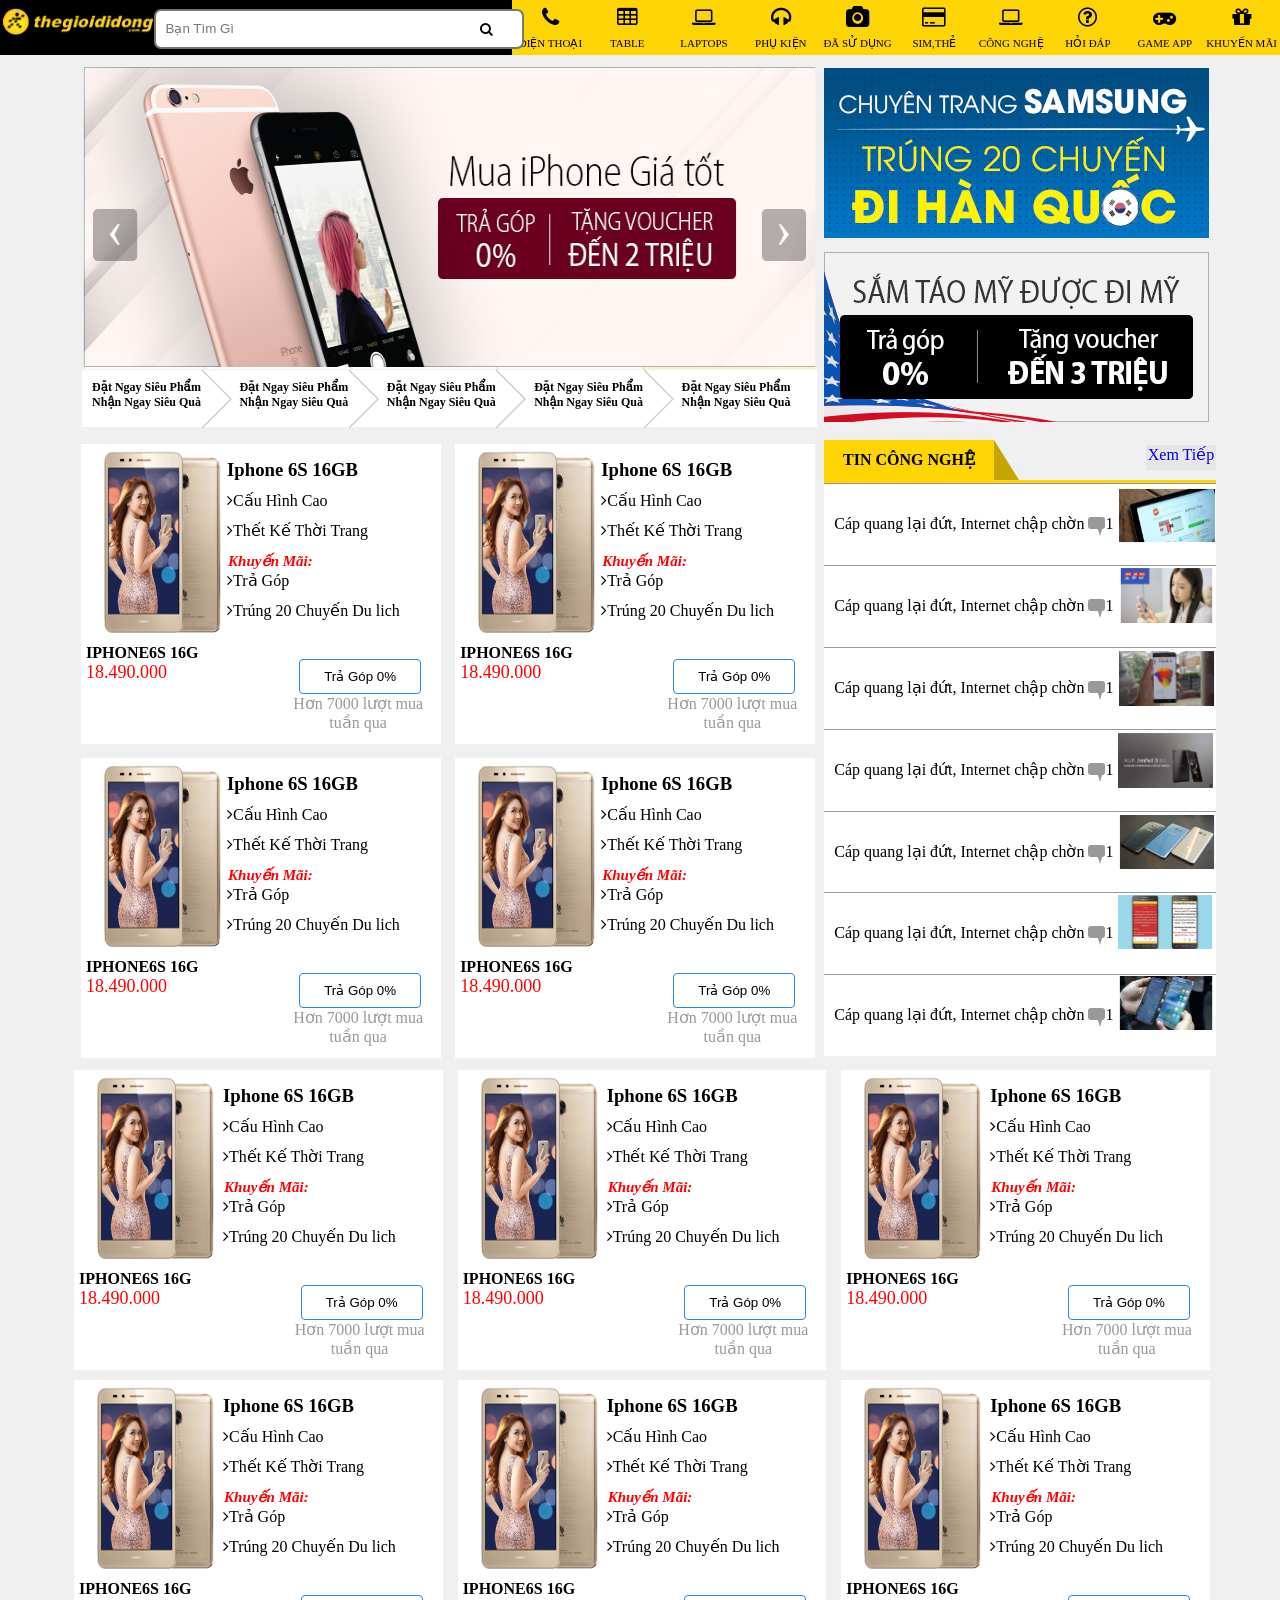
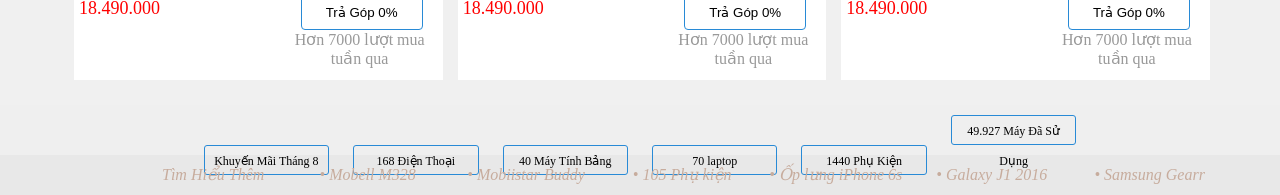
<file: index.html>
<!DOCTYPE html>
<html>

<head>
    <meta charset="utf-8">
    <meta name="viewport" content="width = device - width, initial-scale = 1.0">
    <title>The Gioi DD</title>
    <link rel="stylesheet" href="font-awesome-4.6.3/css/font-awesome.min.css">
    <link rel="stylesheet" href="main.css">
</head>

<body>
    <header id="main-header">
        <nav id="sub-main-header">
            <div id="left-header">
                <div id="logo">
                    <a href="#"><img src="img/logo.png"></a>
                </div>
                <div id="search-box">
                    <input id="sub-sear-box" type="text" placeholder="Bạn Tìm Gì">
                    <button type="submit"><i class="fa fa-search"></i></button>
                </div>
            </div>
            <div id="right-header">
                <a href="#">
                    <ul>
                        <li><i class="fa fa-phone"></i>ĐIỆN THOẠI</li>
                        <li><i class="fa fa-table"></i>TABLE </li>
                        <li><i class="fa fa-laptop"></i>LAPTOPS </li>
                        <li><i class="fa fa-headphones"></i>PHỤ KIỆN</li>
                        <li><i class="fa fa-camera"></i>ĐÃ SỬ DỤNG </li>
                        <li><i class="fa fa-credit-card"></i>SIM,THẺ </li>
                        <li><i class="fa fa-laptop"></i>CÔNG NGHỆ</li>
                        <li><i class="fa fa-question-circle-o"></i>HỎI ĐÁP
                        </li>
                        <li><i class="fa fa-gamepad"></i>GAME APP</li>
                        <li><i class="fa fa-gift"></i>KHUYẾN MÃI </li>
                    </ul>
                </a>
            </div>
        </nav>
    </header>
    <section id="main-body">
        <section>
            <nav id="left-body">
                <section id="body-hearder">
                    <div id="left-body-hearder">
                        <img src="img/headerphone.jpg">
                        <img src="img/clip1.png">
                        <img src="img/clip2.png">
                        <img src="img/clip3.png">
                        <img src="img/clip4.png">
                    </div>
                    <div id="sub-left-body-hearder">
                        <ul>

                            <li>
                                <h3>Đặt Ngay Siêu Phẩm Nhận Ngay Siêu Quà  </h3>
                                <i class="arrowbar"></i>

                            </li>

                            <li>
                                <h3>Đặt Ngay Siêu Phẩm Nhận Ngay Siêu Quà  </h3>
                                <i class="arrowbar"></i>

                            </li>

                            <li>
                                <h3>Đặt Ngay Siêu Phẩm Nhận Ngay Siêu Quà  </h3>
                                <i class="arrowbar"></i>

                            </li>

                            <li>
                                <h3>Đặt Ngay Siêu Phẩm Nhận Ngay Siêu Quà  </h3>
                                <i class="arrowbar"></i>

                            </li>

                            <li>
                                <h3>Đặt Ngay Siêu Phẩm Nhận Ngay Siêu Quà  </h3>

                            </li>
                        </ul>
                    </div>
                </section>
                <section id="body-product">
                    <div class="box-product">
                        <div class="sub-left-box-product">
                            <div>
                                <img src="img/phone_huwei.png">
                                <h3>IPHONE6S 16G</h3>
                                <Span>18.490.000</Span>
                            </div>
                        </div>
                        <div class="sub-right-box-product">
                            <h3>Iphone 6S 16GB</h3>
                            <ul>
                                <li><i class="	fa fa-angle-right"></i>Cấu Hình Cao</li>
                                <li><i class="	fa fa-angle-right"></i>Thết Kế Thời Trang<i></i></li>
                                <h3 class="self">Khuyến Mãi:</h3>
                                <li><i class="	fa fa-angle-right"></i>Trả Góp<i></i></li>
                                <li><i class="	fa fa-angle-right"></i>Trúng 20 Chuyến Du lich<i></i></li>
                            </ul>
                        </div>
                        <button style="button">Trả Góp 0%</button>
                        <label>Hơn 7000 lượt mua tuần qua</label>

                        <figure class="phone-box-hover">
                            <h3>Iphone 6S 16GB</h3>
                            <strong>18.490.000</strong>
                            <div>
                            </div>

                            <span>Màn Hình: HD 5.2 inches</span>
                            <span>HĐD: IOS 9</span>
                            <span>CPU: 2 Nhân Ram 2GB</span>
                            <span>Camera 12 MP, Sim Nano</span>
                            <span>Dung lượng pin: 3000 mAp</span>
                            <label class="label-hover">So sánh với....</label>
                        </figure>

                    </div>


                    <!--                2 -->
                    <div class="box-product">
                        <div class="sub-left-box-product">
                            <div>
                                <img src="img/phone_huwei.png">
                                <h3>IPHONE6S 16G</h3>
                                <span>18.490.000</span>
                            </div>
                        </div>
                        <div class="sub-right-box-product">
                            <h3>Iphone 6S 16GB</h3>
                            <ul>
                                <li><i class="	fa fa-angle-right"></i>Cấu Hình Cao</li>
                                <li><i class="	fa fa-angle-right"></i>Thết Kế Thời Trang<i></i></li>
                                <h3 class="self">Khuyến Mãi:</h3>
                                <li><i class="	fa fa-angle-right"></i>Trả Góp<i></i></li>
                                <li><i class="	fa fa-angle-right"></i>Trúng 20 Chuyến Du lich<i></i></li>
                            </ul>
                        </div>
                        <button style="button">Trả Góp 0%</button>
                        <label>Hơn 7000 lượt mua tuần qua</label>

                        <figure class="phone-box-hover">
                            <h3>Iphone 6S 16GB</h3>
                            <strong>18.490.000</strong>
                            <div>
                            </div>

                            <span>Màn Hình: HD 5.2 inches</span>
                            <span>HĐD: IOS 9</span>
                            <span>CPU: 2 Nhân Ram 2GB</span>
                            <span>Camera 12 MP, Sim Nano</span>
                            <span>Dung lượng pin: 3000 mAp</span>
                            <label class="label-hover">So sánh với....</label>
                        </figure>

                    </div>
                    <!--                3-->
                    <div class="box-product">
                        <div class="sub-left-box-product">
                            <div>
                                <img src="img/phone_huwei.png">
                                <h3>IPHONE6S 16G</h3>
                                <Span>18.490.000</Span>
                            </div>
                        </div>
                        <div class="sub-right-box-product">
                            <h3>Iphone 6S 16GB</h3>
                            <ul>
                                <li><i class="	fa fa-angle-right"></i>Cấu Hình Cao</li>
                                <li><i class="	fa fa-angle-right"></i>Thết Kế Thời Trang<i></i></li>
                                <h3 class="self">Khuyến Mãi:</h3>
                                <li><i class="	fa fa-angle-right"></i>Trả Góp<i></i></li>
                                <li><i class="	fa fa-angle-right"></i>Trúng 20 Chuyến Du lich<i></i></li>
                            </ul>
                        </div>
                        <button style="button">Trả Góp 0%</button>
                        <label>Hơn 7000 lượt mua tuần qua</label>

                        <figure class="phone-box-hover">
                            <h3>Iphone 6S 16GB</h3>
                            <strong>18.490.000</strong>
                            <div>
                            </div>

                            <span>Màn Hình: HD 5.2 inches</span>
                            <span>HĐD: IOS 9</span>
                            <span>CPU: 2 Nhân Ram 2GB</span>
                            <span>Camera 12 MP, Sim Nano</span>
                            <span>Dung lượng pin: 3000 mAp</span>
                            <label class="label-hover">So sánh với....</label>
                        </figure>

                    </div>
                    <!--                4-->
                    <div class="box-product">
                        <div class="sub-left-box-product">
                            <div>
                                <img src="img/phone_huwei.png">
                                <h3>IPHONE6S 16G</h3>
                                <Span>18.490.000</Span>
                            </div>
                        </div>
                        <div class="sub-right-box-product">
                            <h3>Iphone 6S 16GB</h3>
                            <ul>
                                <li><i class="	fa fa-angle-right"></i>Cấu Hình Cao</li>
                                <li><i class="	fa fa-angle-right"></i>Thết Kế Thời Trang<i></i></li>
                                <h3 class="self">Khuyến Mãi:</h3>
                                <li><i class="	fa fa-angle-right"></i>Trả Góp<i></i></li>
                                <li><i class="	fa fa-angle-right"></i>Trúng 20 Chuyến Du lich<i></i></li>
                            </ul>
                        </div>
                        <button style="button">Trả Góp 0%</button>
                        <label>Hơn 7000 lượt mua tuần qua</label>

                        <figure class="phone-box-hover">
                            <h3>Iphone 6S 16GB</h3>
                            <strong>18.490.000</strong>
                            <div>
                            </div>

                            <span>Màn Hình: HD 5.2 inches</span>
                            <span>HĐD: IOS 9</span>
                            <span>CPU: 2 Nhân Ram 2GB</span>
                            <span>Camera 12 MP, Sim Nano</span>
                            <span>Dung lượng pin: 3000 mAp</span>
                            <label class="label-hover">So sánh với....</label>
                        </figure>

                    </div>

                </section>

            </nav>
            <nav id="right-body">
                <section id = "quancao">
                    <img src="img/quancao.png">
                    <div id="effect"><img src="img/quangcao2.png"></div>
                </section>
                <aside>
                    <div id="news">
                        <span id="right-body-sub">
                <h3>TIN CÔNG NGHỆ</h3>
                        <b></b>
                <a href="#">Xem Tiếp</a>
                    </span>
                        <div class="top-right-body">
                            <div class="image">
                                <img src="img/h1.png">
                                <a>Cáp quang lại đứt, Internet chập chờn <div></div>1</a>
                            </div>
                            <div class="sub"></div>
                        </div>
                        <div class="top-right-body">
                            <div class="image">
                                <img src="img/h2.png">
                                <a>Cáp quang lại đứt, Internet chập chờn <div></div>1</a>
                            </div>
                            <div class="sub"></div>
                        </div>
                        <div class="top-right-body">
                            <div class="image">
                                <img src="img/h3.png">
                                <a>Cáp quang lại đứt, Internet chập chờn <div></div>1</a>
                            </div>
                            <div class="sub"></div>
                        </div>
                        <div class="top-right-body">
                            <div class="image">
                                <img src="img/h4.png">
                                <a>Cáp quang lại đứt, Internet chập chờn <div></div>1</a>
                            </div>
                            <div class="sub"></div>
                        </div>
                        <div class="top-right-body">
                            <div class="image">
                                <img src="img/h5.png">
                                <a>Cáp quang lại đứt, Internet chập chờn <div></div>1</a>
                            </div>
                            <div class="sub"></div>
                        </div>
                        <div class="top-right-body">
                            <div class="image">
                                <img src="img/h6.png">
                                <a>Cáp quang lại đứt, Internet chập chờn <div></div>1</a>
                            </div>
                            <div class="sub"></div>
                        </div>
                        <div class="top-right-body">
                            <div class="image">
                                <img src="img/h7.png">
                                <a>Cáp quang lại đứt, Internet chập chờn <div></div>1</a>
                            </div>
                            <div class="sub"></div>
                        </div>
                    </div>
                </aside>
            </nav>
        </section>
        <section id="button-body">
            <div class="box-product">
                <div class="sub-left-box-product">
                    <div>
                        <img src="img/phone_huwei.png">
                        <h3>IPHONE6S 16G</h3>
                        <Span>18.490.000</Span>
                    </div>
                </div>
                <div class="sub-right-box-product">
                    <h3>Iphone 6S 16GB</h3>
                    <ul>
                        <li><i class="	fa fa-angle-right"></i>Cấu Hình Cao</li>
                        <li><i class="	fa fa-angle-right"></i>Thết Kế Thời Trang<i></i></li>
                        <h3 class="self">Khuyến Mãi:</h3>
                        <li><i class="	fa fa-angle-right"></i>Trả Góp<i></i></li>
                        <li><i class="	fa fa-angle-right"></i>Trúng 20 Chuyến Du lich<i></i></li>
                    </ul>
                </div>
                <button style="button">Trả Góp 0%</button>
                <label>Hơn 7000 lượt mua tuần qua</label>

                <figure class="phone-box-hover">
                    <h3>Iphone 6S 16GB</h3>
                    <strong>18.490.000</strong>
                    <div>
                    </div>

                    <span>Màn Hình: HD 5.2 inches</span>
                    <span>HĐD: IOS 9</span>
                    <span>CPU: 2 Nhân Ram 2GB</span>
                    <span>Camera 12 MP, Sim Nano</span>
                    <span>Dung lượng pin: 3000 mAp</span>
                    <label class="label-hover">So sánh với....</label>
                </figure>

            </div>
            <div class="box-product">
                <div class="sub-left-box-product">
                    <div>
                        <img src="img/phone_huwei.png">
                        <h3>IPHONE6S 16G</h3>
                        <Span>18.490.000</Span>
                    </div>
                </div>
                <div class="sub-right-box-product">
                    <h3>Iphone 6S 16GB</h3>
                    <ul>
                        <li><i class="	fa fa-angle-right"></i>Cấu Hình Cao</li>
                        <li><i class="	fa fa-angle-right"></i>Thết Kế Thời Trang<i></i></li>
                        <h3 class="self">Khuyến Mãi:</h3>
                        <li><i class="	fa fa-angle-right"></i>Trả Góp<i></i></li>
                        <li><i class="	fa fa-angle-right"></i>Trúng 20 Chuyến Du lich<i></i></li>
                    </ul>
                </div>
                <button style="button">Trả Góp 0%</button>
                <label>Hơn 7000 lượt mua tuần qua</label>

                <figure class="phone-box-hover">
                    <h3>Iphone 6S 16GB</h3>
                    <strong>18.490.000</strong>
                    <div>
                    </div>

                    <span>Màn Hình: HD 5.2 inches</span>
                    <span>HĐD: IOS 9</span>
                    <span>CPU: 2 Nhân Ram 2GB</span>
                    <span>Camera 12 MP, Sim Nano</span>
                    <span>Dung lượng pin: 3000 mAp</span>
                    <label class="label-hover">So sánh với....</label>
                </figure>

            </div>
            <div class="box-product">
                <div class="sub-left-box-product">
                    <div>
                        <img src="img/phone_huwei.png">
                        <h3>IPHONE6S 16G</h3>
                        <Span>18.490.000</Span>
                    </div>
                </div>
                <div class="sub-right-box-product">
                    <h3>Iphone 6S 16GB</h3>
                    <ul>
                        <li><i class="	fa fa-angle-right"></i>Cấu Hình Cao</li>
                        <li><i class="	fa fa-angle-right"></i>Thết Kế Thời Trang<i></i></li>
                        <h3 class="self">Khuyến Mãi:</h3>
                        <li><i class="	fa fa-angle-right"></i>Trả Góp<i></i></li>
                        <li><i class="	fa fa-angle-right"></i>Trúng 20 Chuyến Du lich<i></i></li>
                    </ul>
                </div>
                <button style="button">Trả Góp 0%</button>
                <label>Hơn 7000 lượt mua tuần qua</label>

                <figure class="phone-box-hover">
                    <h3>Iphone 6S 16GB</h3>
                    <strong>18.490.000</strong>
                    <div>
                    </div>

                    <span>Màn Hình: HD 5.2 inches</span>
                    <span>HĐD: IOS 9</span>
                    <span>CPU: 2 Nhân Ram 2GB</span>
                    <span>Camera 12 MP, Sim Nano</span>
                    <span>Dung lượng pin: 3000 mAp</span>
                    <label class="label-hover">So sánh với....</label>
                </figure>

            </div>
            <div class="box-product">
                <div class="sub-left-box-product">
                    <div>
                        <img src="img/phone_huwei.png">
                        <h3>IPHONE6S 16G</h3>
                        <Span>18.490.000</Span>
                    </div>
                </div>
                <div class="sub-right-box-product">
                    <h3>Iphone 6S 16GB</h3>
                    <ul>
                        <li><i class="	fa fa-angle-right"></i>Cấu Hình Cao</li>
                        <li><i class="	fa fa-angle-right"></i>Thết Kế Thời Trang<i></i></li>
                        <h3 class="self">Khuyến Mãi:</h3>
                        <li><i class="	fa fa-angle-right"></i>Trả Góp<i></i></li>
                        <li><i class="	fa fa-angle-right"></i>Trúng 20 Chuyến Du lich<i></i></li>
                    </ul>
                </div>
                <button style="button">Trả Góp 0%</button>
                <label>Hơn 7000 lượt mua tuần qua</label>

                <figure class="phone-box-hover">
                    <h3>Iphone 6S 16GB</h3>
                    <strong>18.490.000</strong>
                    <div>
                    </div>

                    <span>Màn Hình: HD 5.2 inches</span>
                    <span>HĐD: IOS 9</span>
                    <span>CPU: 2 Nhân Ram 2GB</span>
                    <span>Camera 12 MP, Sim Nano</span>
                    <span>Dung lượng pin: 3000 mAp</span>
                    <label class="label-hover">So sánh với....</label>
                </figure>

            </div>
            <div class="box-product">
                <div class="sub-left-box-product">
                    <div>
                        <img src="img/phone_huwei.png">
                        <h3>IPHONE6S 16G</h3>
                        <Span>18.490.000</Span>
                    </div>
                </div>
                <div class="sub-right-box-product">
                    <h3>Iphone 6S 16GB</h3>
                    <ul>
                        <li><i class="	fa fa-angle-right"></i>Cấu Hình Cao</li>
                        <li><i class="	fa fa-angle-right"></i>Thết Kế Thời Trang<i></i></li>
                        <h3 class="self">Khuyến Mãi:</h3>
                        <li><i class="	fa fa-angle-right"></i>Trả Góp<i></i></li>
                        <li><i class="	fa fa-angle-right"></i>Trúng 20 Chuyến Du lich<i></i></li>
                    </ul>
                </div>
                <button style="button">Trả Góp 0%</button>
                <label>Hơn 7000 lượt mua tuần qua</label>

                <figure class="phone-box-hover">
                    <h3>Iphone 6S 16GB</h3>
                    <strong>18.490.000</strong>
                    <div>
                    </div>

                    <span>Màn Hình: HD 5.2 inches</span>
                    <span>HĐD: IOS 9</span>
                    <span>CPU: 2 Nhân Ram 2GB</span>
                    <span>Camera 12 MP, Sim Nano</span>
                    <span>Dung lượng pin: 3000 mAp</span>
                    <label class="label-hover">So sánh với....</label>
                </figure>

            </div>
            <div class="box-product">
                <div class="sub-left-box-product">
                    <div>
                        <img src="img/phone_huwei.png">
                        <h3>IPHONE6S 16G</h3>
                        <Span>18.490.000</Span>
                    </div>
                </div>
                <div class="sub-right-box-product">
                    <h3>Iphone 6S 16GB</h3>
                    <ul>
                        <li><i class="	fa fa-angle-right"></i>Cấu Hình Cao</li>
                        <li><i class="	fa fa-angle-right"></i>Thết Kế Thời Trang<i></i></li>
                        <h3 class="self">Khuyến Mãi:</h3>
                        <li><i class="	fa fa-angle-right"></i>Trả Góp<i></i></li>
                        <li><i class="	fa fa-angle-right"></i>Trúng 20 Chuyến Du lich<i></i></li>
                    </ul>
                </div>
                <button style="button">Trả Góp 0%</button>
                <label>Hơn 7000 lượt mua tuần qua</label>

                <figure class="phone-box-hover">
                    <h3>Iphone 6S 16GB</h3>
                    <strong>18.490.000</strong>
                    <div>
                    </div>

                    <span>Màn Hình: HD 5.2 inches</span>
                    <span>HĐD: IOS 9</span>
                    <span>CPU: 2 Nhân Ram 2GB</span>
                    <span>Camera 12 MP, Sim Nano</span>
                    <span>Dung lượng pin: 3000 mAp</span>
                    <label class="label-hover">So sánh với....</label>
                </figure>

            </div>
        </section>
    </section>
    <footer>
        <div id="button-footer">
            <a>Khuyến Mãi Tháng 8</a>
            <a>168 Điện Thoại</a>
            <a>40 Máy Tính Bảng</a>
            <a>70 laptop</a>
            <a>1440 Phụ Kiện</a>
            <a>49.927 Máy Đã Sử Dụng</a>
        </div>
        <div id="last-footer">
            <ul>
                <li>
                    <a href="#">Tìm Hiểu Thêm   </a>
                </li>
                <li>
                    <a href="#">• Mobell M328</a>
                </li>
                <li>
                    <a href="#">• Mobiistar Buddy</a>
                </li>
                <li>
                    <a href="#">• 105 Phụ kiện</a>
                </li>
                <li>
                    <a href="#">• Ốp lưng iPhone 6s</a>
                </li>
                <li>
                    <a href="#">• Galaxy J1 2016</a>
                </li>
                <li>
                    <a href="#">•  Samsung Gearr</a>
                </li>
            </ul>
        </div>
    </footer>

</body>

</html>
</file>
<file: main.css>
*,
html {
    margin: 0;
    padding: 0;
    box-sizing: border-box;
}

body {
    width: 100%;
    font-family: serif, sans-serif;
    background-color: #f0f0f0;
}

header,
aside,
section {
    display: block;
}

a,
li {
    text-decoration: none;
    list-style-type: none;
}

#main-header {
    width: 100%;
    display: block;
    height: 55px;
    background-color: #fdd504;
}

#main-header #sub-main-header {
    width: 80%;
    display: inline;
    height: 100%;
    text-align: center;
    margin-left: auto;
    margin-right: auto;
}

#main-header:after {
    content: "";
    display: block;
    clear: both;
}

#left-header {
    width: 40%;
    height: 100%;
    background-color: black;
    line-height: 55px;
    display: inline-block;
    float: left;
}

div#logo {
    width: 30%;
}

div#logo img {
    float: left;
    vertical-align: middle;
    width: 100%;
    height: 100%;
    margin-top: 6px;
}

div#search-box {
    width: 70%;
    margin: auto;
    float: left;
    vertical-align: middle;
    height: 20px;
    position: relative;
}

#sub-sear-box {
    border-style: solid;
    border-radius: 7px;
    display: inline-block;
    height: 40px;
    width: 370px;
    text-indent: 10px;
    cursor: auto;
}

div#search-box button {
    position: absolute;
    top: 11px;
    left: 85%;
    width: 55px;
    background-color: white;
    color: black;
    border: 0;
    height: 36px;
    border-bottom-right-radius: 7px;
    border-top-right-radius: 7px;
}

#search-box:hover button {
    background-color: #fdd504;
}

#right-header {
    width: 60%;
    display: inline-block;
}

#right-header ul {
    width: 100%;
    height: 55px;
    float: left;
    display: inline;
}

#right-header a ul li:hover {
    background-color: #ccc;
}

#right-header a ul li {
    display: inline-block;
    text-decoration: none;
    width: 10%;
    text-align: center;
    font-size: 11px;
    height: 100%;
    line-height: 55px;
    color: black;
    float: left;
    margin-bottom: 5px;
    padding-top: 6px;
}

#right-header ul li i {
    display: list-item;
    color: black;
    font-size: 2em;
    height: 10px;
}


/*body hearder*/

#main-body {
    width: 90%;
    margin-left: auto;
    margin-right: auto;
}

#main-body:after {
    content: "";
    display: block;
    clear: both;
}

#left-body {
    width: 66%;
    display: inline-block;
    float: left;
    padding-left: 10px;
}

#right-body {
    width: 34%;
    float: left;
    display: inline-block;
    height: 1005px;
    position: relative;
}

#quancao {
    width: 100%;
    height: 364px;
    margin-top: 10px;
    overflow: hidden;
    position: relative;
    /*
    position: absolute;
    z-index: 2;
*/
}

#quancao:hover #effect {
    transform: translateX(0);
}

#effect {
    position: absolute;
    z-index: 100;
    top: 0;
    left: 0;
    width: 100%;
    height: 364px;
    transition: all 0.3s ease-in-out;
    transform: translateX(600px);
}

#right-body:after {
    content: "";
    display: block;
    clear: both;
}

#body-hearder {
    width: 98%;
    height: 370px;
    border-color: white;
    margin-left: auto;
    margin-right: auto;
}

#left-body-hearder {
    position: relative;
    width: 100%;
    height: 85%;
}

#left-body-hearder img {
    display: block;
    margin-top: 10px;
    position: absolute;
    width: 100%;
    height: 304px;
    left: 0px;
    top: 0px;
    /*Define animation attributes*/
    animation-name: sample;
    animation-duration: 25s;
    animation-iteration-count: infinite;
}

@keyframes sample {
    0% {
        opacity: 1;
    }
    17% {
        opacity: 1;
    }
    25% {
        opacity: 0;
    }
    92% {
        opacity: 0;
    }
    100% {
        opacity: 1;
    }
}

#left-body-hearder img:nth-of-type(1) {
    animation-delay: 24s;
}

#left-body-hearder img:nth-of-type(2) {
    animation-delay: 18s;
}

#left-body-hearder img:nth-of-type(3) {
    animation-delay: 12s;
}

#left-body-hearder img:nth-of-type(4) {
    animation-delay: 6s;
}

#left-body-hearder img:nth-of-type(5) {
    animation-delay: 0s;
}

#body-hearder #sub-left-body-hearder {
    width: 100%;
    height: 15%;
    display: inline-block;
}

.arrow {
    width: 30px;
    height: 100%;
    float: right;
    border: 1px solid #ccc;
}

#sub-left-body-hearder ul {
    display: block;
    background-color: white;
    height: 57px;
    width: 100%;
}

#sub-left-body-hearder ul li {
    display: inline-block;
    width: 19.5%;
    position: relative;
}

.arrowbar {
    height: 0px;
    width: 30px;
    position: absolute;
    top: -1px;
    left: 150px;
    vertical-align: middle;
    float: right;
}

.arrowbar:after {
    position: absolute;
    border-style: solid;
    border-width: 30px;
    border-color: transparent;
    content: "";
    top: 0px;
    right: 0;
    border-left-color: #ccc;
}

.arrowbar:before {
    position: absolute;
    border-style: solid;
    border-width: 28px;
    border-color: transparent;
    content: "";
    top: 2px;
    right: 4px;
    border-left-color: white;
    z-index: 1000;
}

#sub-left-body-hearder ul li h3 {
    font-size: 12px;
    width: 120px;
    text-align: center;
    vertical-align: middle;
    margin-top: 10px;
    margin-left: 5px;
}

#body-product {
    width: 100%;
    display: block;
    margin-top: 12px;
}

#button-body {
    display: block;
    width: 100%;
    height: auto;
    float: left;
}

#button-body> .box-product {
    width: 32%;
    height: 300px;
    display: inline-block;
    float: left;
    background-color: white;
    position: relative;
    margin: 5px 5px 5px 10px;
}

.box-product {
    width: 48%;
    height: 300px;
    display: inline-block;
    float: left;
    background-color: white;
    position: relative;
    margin: 7px 7px 7px 7px;
}

.box-product .sub-left-box-product {
    width: 35%;
    float: left;
    padding-left: 5px
}

.box-product .sub-left-box-product h3 {
    padding-left: 15 px;
}

.box-product .sub-left-box-product h3 span {
    padding-left: 10px;
}

.body-product:after {
    content: "";
    display: block;
    clear: both;
}

.box-product .sub-left-box-product img {
    width: 150px;
    height: 200px;
    display: block;
    vertical-align: middle;
}

.box-product .sub-left-box-product h3 {
    font-size: 16px;
}

.box-product .sub-left-box-product span {
    font-size: 18px;
    color: red;
}

.box-product .sub-right-box-product {
    vertical-align: middle;
    float: right;
    width: 65%;
    height: 240px;
}

.box-product .sub-right-box-product h3 {
    margin-top: 15px;
    margin-left: 20px;
}

.box-product .sub-right-box-product ul {
    margin-left: 20px;
    margin-top: 10px;
}

.box-product .sub-right-box-product ul li {
    height: 30px;
}

.self {
    color: red;
    font-size: 15px;
    font-style: italic;
    margin: 1px!important;
}

.box-product button {
    align-items: flex-start;
    position: absolute;
    bottom: 50px;
    right: 20px;
    height: 35px;
    width: 122px;
    background: #fff;
    border: 1px solid #288ad6;
    border-radius: 4px;
    cursor: pointer;
    text-align: center;
    box-sizing: border-box;
    z-index: 100000;
}

.box-product button:hover {
    background-color: #288ad6;
    color: #fff;
}

.box-product label {
    position: absolute;
    text-align: center;
    right: 8px;
    bottom: 12px;
    color: #999;
    width: 150px;
}

.phone-box-hover {
    position: absolute;
    top: 0px;
    left: 0;
    right: 0;
    bottom: 0;
    height: 100%;
    width: 100%;
    background-color: white;
    line-height: 16px;
    display: block;
    opacity: 0;
    padding-left: 10px
}

.box-product:hover .phone-box-hover {
    opacity: 1;
    transition-property: opacity;
    transition-duration: 0.5s;
    transition-timing-function: ease-in;
}

.phone-box-hover h3 {
    display: block;
    float: left;
    width: 70%;
    position: absolute;
    float: left;
    left: 6px;
    top: 26px;
    font-size: 23px;
}

.phone-box-hover strong {
    position: absolute;
    float: right;
    right: 6px;
    top: 26px;
    display: block;
    width: 30%;
    color: #d0021b;
    font-size: 16px;
}

.phone-box-hover div {
    height: 60px;
    border-bottom: 2px solid #ccc;
    width: 100%;
}

.phone-box-hover span {
    display: block;
    font-size: 16px;
    color: #666;
    margin-top: 20px
}

.label-hover {
    color: #288ad6!important;
}

aside {
    float: left;
    width: 100%;
    margin-top: -7px;
    height: 100%;
    /*    height: 100000px;*/
}

.top-right-body {
    height: 12.6%;
    background-color: white;
}

#right-body-sub {
    display: block;
    width: 100%;
    position: relative;
    border-bottom: 3px solid #fdd504;
    margin-top: 18px;
}

#right-body-sub b {
    width: 0;
    height: 0;
    float: left;
    position: absolute;
    top: 0;
    left: 170px;
    border-left: 0 solid transparent;
    border-right: 25px solid transparent;
    border-bottom: 40px solid #c5a500;
}

#right-body-sub:after {
    content: "";
    display: block;
    clear: both;
}

#right-body-sub h3 {
    display: block;
    background-color: #fdd504;
    width: 170px;
    height: 40px;
    vertical-align: middle;
    text-align: center;
    line-height: 40px;
    font-size: 16px;
    z-index: 2;
}

#right-body-sub a {
    position: absolute;
    right: 0;
    bottom: 10px;
    height: 25px;
    width: 70px;
    background-color: #e6e6e6;
    text-align: center;
}

.image {
    width: 100%;
    height: 80px;
    display: block;
    border-top: 1px solid #999999;
    background-color: white;
}

.image {
    content: "";
    display: block;
    clear: both;
}

.image a {
    padding-left: 10px;
    vertical-align: middle;
    line-height: 80px;
}

.image img {
    width: 100px!important;
    height: 60px;
    display: inline-block;
    float: right;
}

.image a div {
    height: 12px;
    width: 17px;
    background-color: #999999;
    position: relative;
    border-radius: 3px;
    display: inline-block;
}

.image a div:after {
    content: "";
    border-color: transparent;
    border-style: solid;
    border-top: 10px solid #999999;
    position: absolute;
    bottom: -10px;
    right: 2px;
}

#news {
    float: left;
    width: 100%;
    height: 650px;
}


/******************/


/****************footer*****************88*/

footer {
    display: block;
    margin-left: auto;
    margin-right: auto;
    background-color: #f0f0f0f0;
}

#button-footer {
    text-align: center;
    margin-left: auto;
    margin-right: auto;
    height: 50px;
    display: block;
    margin-top: 20px;
    width: 70%;
}

#button-footer a {
    height: 30px;
    display: inline-block;
    border: 1px solid #288ad6;
    line-height: 30px;
    text-align: center;
    border-radius: 3px;
    width: 14%;
    font-size: 12px;
    margin: 10px;
}

#button-footer a:hover {
    background-color: #288ad6;
}

#last-footer {
    width: 1366px;
    background-color: #e8e8e8;
    height: 40px;
    display: table;
    text-align: center;
}

#last-footer ul {
    display: block;
    margin-left: auto;
    margin-right: auto;
    width: 80%;
}

#last-footer ul li {
    display: table-cell;
    text-align: center;
    height: 40px;
    width: 200px;
    line-height: 40px;
}

#last-footer ul li a {
    font-style: italic;
    color: #c7ac9d !important;
}


/**************************************end******************/
</file>
